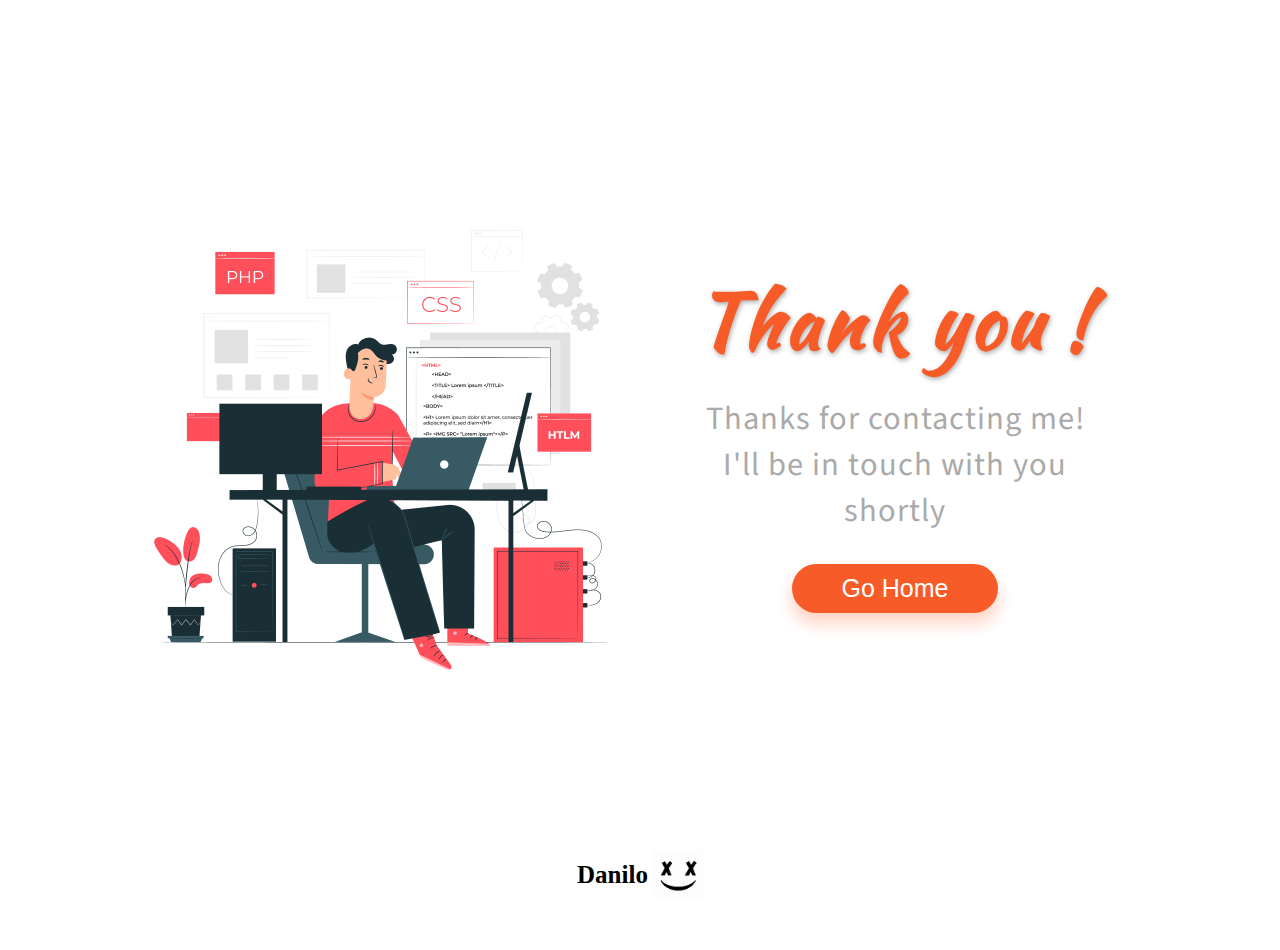
<file: thanks.html>
<!DOCTYPE html>
<html lang="en">
<head>
    <meta charset="UTF-8">
    <meta http-equiv="X-UA-Compatible" content="IE=edge">
    <meta name="viewport" content="width=device-width, initial-scale=1.0">
    <link rel="shortcut icon" href="favicon.png" type="image/x-icon">
    <link href="https://fonts.googleapis.com/css?family=Kaushan+Script|Source+Sans+Pro" rel="stylesheet">
    <title>Danilo de Souza | Thank You</title>
    <link rel="stylesheet" href="thanks.css">
</head>
<body>
    <main>
        <div class=content>
            <div class="img-content">
                <img src="img/3323619.jpg" alt="">
            </div>
            <div class="wrapper-1">
              <div class="wrapper-2">
                <h1>Thank you !</h1>
                <p>Thanks for contacting me!</p>
                <p>I'll be in touch with you shortly</p>
        
                <button class="go-home">
                <a href="index.html">go home</a>
                </button>
              </div>
          </div>
        </div>
        <footer>
            <div class="footer">
                <div class="logo-footer">
                    <img src="img/logo Dan.gif" alt="Logo"><h2>Danilo</h2>
                </div>
            </div>
        </footer>
    </main>
</body>
</html>
</file>
<file: thanks.css>
* {
  margin: 0px;
  padding: 0px;
  box-sizing: border-box;
  font-size: 1.25rem;
}
.content{
    display: flex;
    flex-direction: row;
    justify-content: center;
    align-items: center;
    margin: auto;
    gap: 10px;
    width: 80vw;
    height: 100vh;
    background-color: #fff;
}
.wrapper-1{

    width: 500px;
}

.wrapper-2 {
  padding: 30px;
  text-align: center;
}
.wrapper-2 p {
  margin: 0;
  font-size: 1.3em;
  color: #aaa;
  font-family: "Source Sans Pro", sans-serif;
  letter-spacing: 1px;
}
h1 {
  font-family: "Kaushan Script", cursive;
  font-size: 3em;
  letter-spacing: 3px;
  text-shadow: 1px 2px 5px #aaa;
  color: #f75b27;
  margin: 0;
  margin-bottom: 20px;
}
.go-home {
  color: #fff;
  background: #f75b27;
  border: none;
  padding: 10px 50px;
  margin: 30px 0;
  margin-bottom: 20px;
  border-radius: 30px;
  text-transform: capitalize;
  box-shadow: 0 10px 16px 1px #ff9b796d;
}
.go-home a{
    text-decoration: none;
    color: #fff;
}
.img-content{
    width: 500px;
}
.img-content img{
    width: 100%;
}
.logo-footer {
  display: flex;
  flex-direction: row-reverse;
  align-items: center;
  justify-content: center;
  
}
.logo-footer img {
  margin-left: 5px;
  width: 50px;
  height: 50px;
}
footer{
  position: relative;
  bottom:50px;
  background-color: #fff;
  width: 80vw;
  margin: auto;
  
}
</file>
